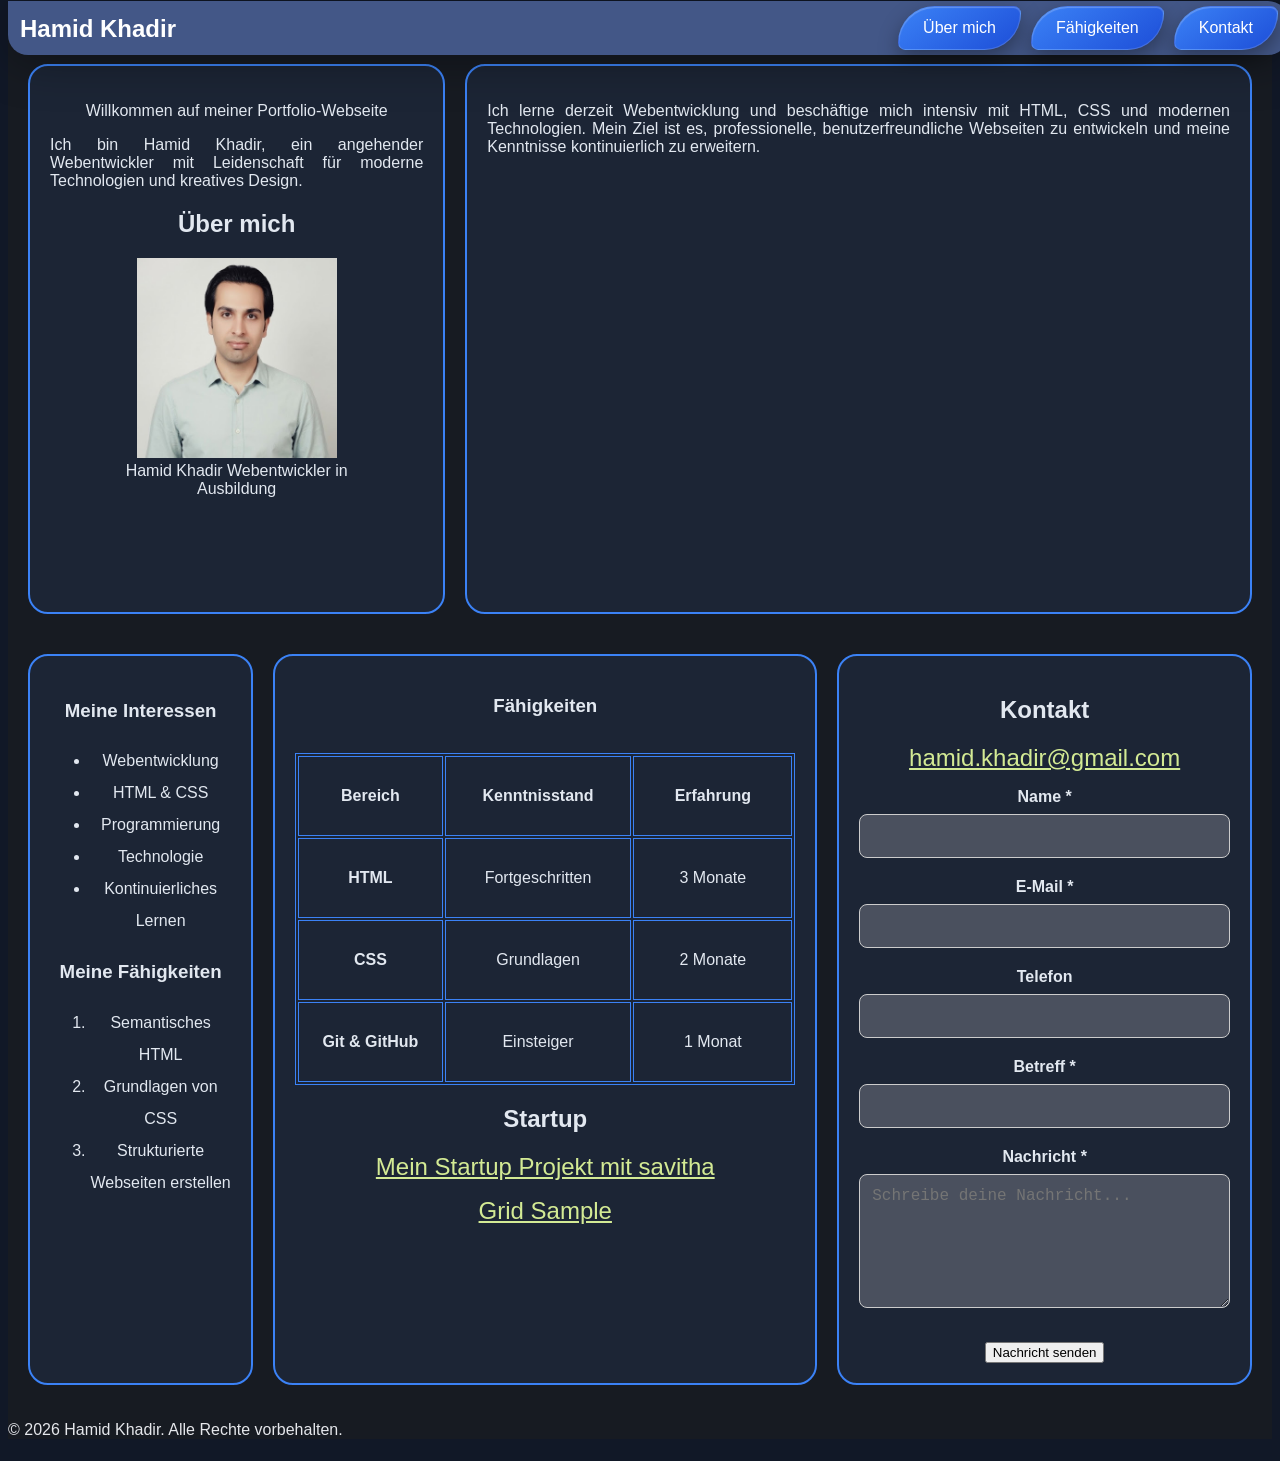
<file: index.html>
<!DOCTYPE html>
<html lang="de">
<head>
    <link rel="stylesheet" href="css/style.css" >
  <meta charset="UTF-8">
  <meta name="viewport" content="width=device-width, initial-scale=1.0">
  <meta name="discription" content="Hamid Khadir web designer">
    <title>Hamid Khadir – Portfolio</title>
</head>

<body class="body">
<div class="bg">
   <header>
   <nav class="menu">
        <div class="khadir" >Hamid Khadir </div>
        
        <a  class="button" href="#ueber-mich">Über mich </a>
        <a  class="button" href="#kenntnisse">Fähigkeiten </a>
        <a  class="button" href="#kontakt">Kontakt  </a>
             

    </nav>
    
</header>

<div>

<video preload="auto" data-nosnippet="" class="video-box" autoplay="" loop="" muted="" playsinline="" poster="https://corebook.io/images/crystal_poster.avif">
            <source data-src="https://corebook.io/video/crystal_test6-hevc-safari.mp4" type="video/mp4; codecs=&quot;hvc1&quot;" src="https://corebook.io/video/crystal_test6-hevc-safari.mp4">
            <source data-src="https://corebook.io/video/crystal_test6-vp9-chrome.webm" type="video/webm" src="https://corebook.io/video/crystal_test6-vp9-chrome.webm">
          </video>
</div>


<br>
<br>
 <main>

  <div id="ueber-mich" class="flex-container">
    
   <div class="box" style="height: 550px; font-size: 1rem;"> 
    
<p>Willkommen auf meiner Portfolio-Webseite</p>
    <p style="text-align: justify;">Ich bin Hamid Khadir, ein angehender Webentwickler mit Leidenschaft für moderne Technologien und kreatives Design.</p>
      <!-- Über mich -->
    <scetion >

      <h2>Über mich</h2>

      <figure>
        <img class="pic"
          src="images/myphoto.jpg"
          alt="Portrait von Hamid Khadir"
          width="200">
        <figcaption>Hamid Khadir  Webentwickler in Ausbildung</figcaption>
      </figure>
    </scetion>
    </div>
<div class="box"  style="height: 550px;">
      <p style="text-align: justify; font-size: 1rem;">
        Ich lerne derzeit Webentwicklung und beschäftige mich intensiv mit HTML,
        CSS und modernen Technologien. Mein Ziel ist es, professionelle,
        benutzerfreundliche Webseiten zu entwickeln und meine Kenntnisse
        kontinuierlich zu erweitern.
      </p>
       
    <iframe
  
    src="https://www.youtube.com/embed/ybsi1hWwM8M"
    title="YouTube video player"
    frameborder="0"
    allow="accelerometer; autoplay; clipboard-write; encrypted-media; gyroscope; picture-in-picture"
    allowfullscreen>
</iframe>

</div> 
</div>
<div class="flex-container" >
  <div class="box" style="line-height: 2rem;">

      <h3>Meine Interessen</h3>

      <ul>
        <li>Webentwicklung</li>
        <li>HTML &amp; CSS</li>
        <li>Programmierung</li>
        <li>Technologie</li>
        <li>Kontinuierliches Lernen</li>
      </ul>

      <h3>Meine Fähigkeiten</h3>

      <ol>
        <li>Semantisches HTML</li>
        <li>Grundlagen von CSS</li>
        <li>Strukturierte Webseiten erstellen</li>
      </ol>

    </section>
  </div>
<div   id="kenntnisse" class="box"  style="width: 600px;">
    <!-- Fähigkeiten -->
    <section>

      <h3>Fähigkeiten</h3>
      <br>


      <table>
        <thead>
          <tr>
            <th scope="col">Bereich</th>
            <th scope="col">Kenntnisstand</th>
            <th scope="col">Erfahrung</th>
          </tr>
        </thead>

        <tbody>
          <tr>
            <th scope="row">HTML</th>
            <td>Fortgeschritten</td>
            <td>3 Monate</td>
          </tr>

          <tr>
            <th scope="row">CSS</th>
            <td>Grundlagen</td>
            <td>2 Monate</td>
          </tr>

          <tr>
            <th scope="row">Git &amp;  GitHub</th>
            <td>Einsteiger</td>
            <td>1 Monat</td>
          </tr>
        </tbody>
      </table>

    </section>



      <h2>Startup</h2>

      <p>
        <a href="https://savitha14june.github.io/autoherosample/">
          Mein Startup Projekt mit savitha
        </a>
      </p> 
      <p>
        <a href="https://hamidkhadir2.github.io/myweb/grid.html">
          Grid Sample
        </a>
      </p>


      </div>
    <!-- Kontakt -->
    <section id="kontakt" class="box" style="width: 600px;">

      <h2>Kontakt</h2>

      <p>
        <a href="mailto:hamid.khadir@gmail.com">
          hamid.khadir@gmail.com
        </a>
      </p>

    


      <form action="https://httpbin.org/post" method="post">

        <div>
          <label for="name">Name *</label>
          <input
            type="text"
            id="name"
            name="name"
            required>
        </div>

        <div>
          <label for="email">E-Mail *</label>
          <input
            type="email"
            id="email"
            name="email"
            required>
        </div>

        <div>
          <label for="telefon">Telefon</label>
          <input
            type="tel"
            id="telefon"
            name="telefon">
        </div>

        <div>
          <label for="betreff">Betreff *</label>
          <input
            type="text"
            id="betreff"
            name="betreff"
            required>
        </div>

        <div>
          <label for="nachricht">Nachricht *</label>
          <textarea
            id="nachricht"
            name="nachricht"
            rows="6"
            placeholder="Schreibe deine Nachricht..."
            required></textarea>
        </div>

        <button type="submit">Nachricht senden</button>
      </form>
    </div>
  <footer>
    <p>&copy; 2026 Hamid Khadir. Alle Rechte vorbehalten.</p>
  </footer>
</main>
 </div>
</body>
</html>
</file>
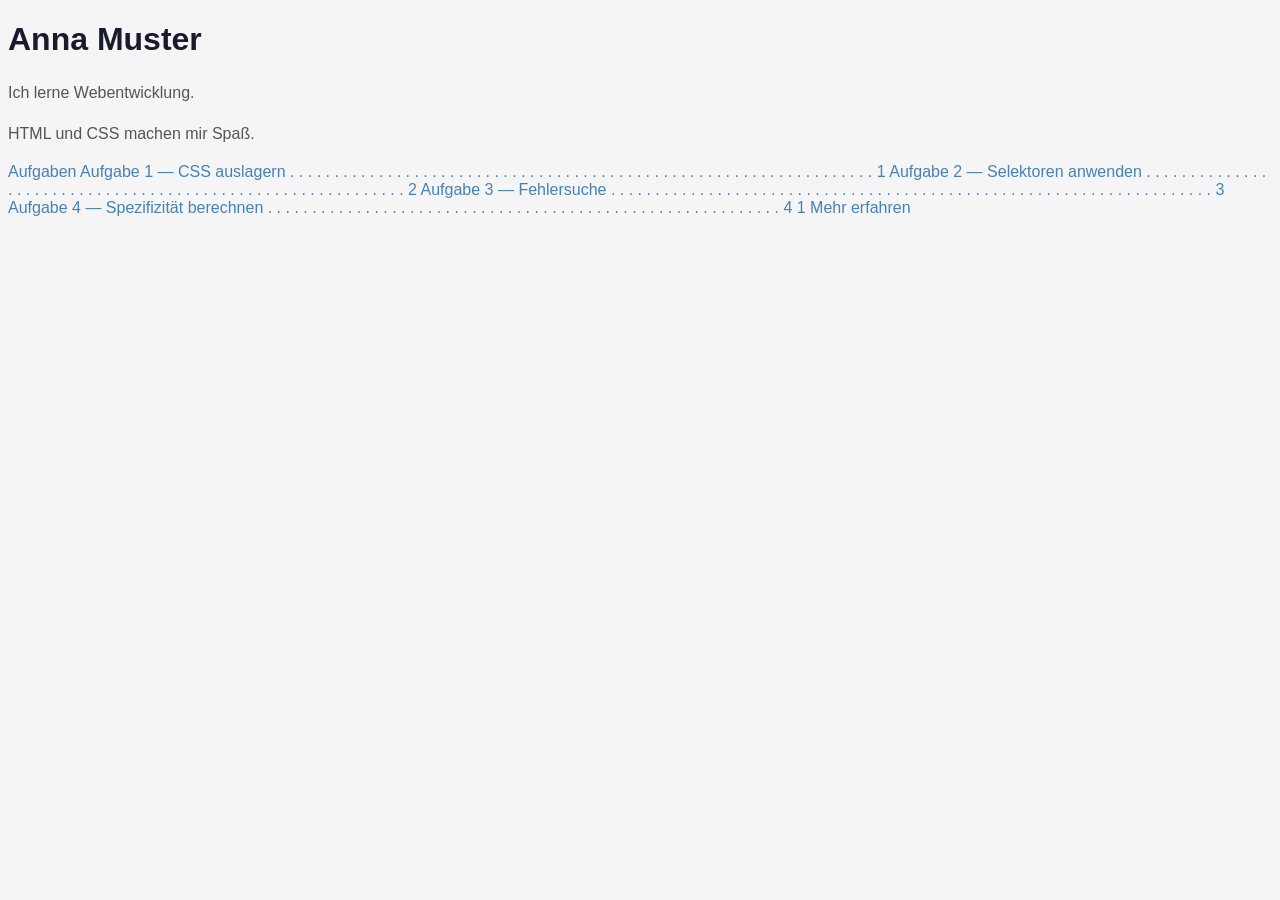
<file: Aufgabe1.html>
<!DOCTYPE html>
<html lang="de">
<head>
     <link rel="stylesheet" href="css/css1.css" >
  <meta charset="UTF-8">
  <title>Meine Seite</title>
</head>
<body >
  <h1 >Anna Muster</h1>
  <p>
  Ich lerne Webentwicklung.
  </p>
  <p >
  HTML und CSS machen mir Spaß.
  </p>
  <a href="https://example.com">
Aufgaben
Aufgabe 1 — CSS auslagern . . . . . . . . . . . . . . . . . . . . . . . . . . . . . . . . . . . . . . . . . . . . . . . . . . . . . . . . . . . . . . . . . . 1
Aufgabe 2 — Selektoren anwenden . . . . . . . . . . . . . . . . . . . . . . . . . . . . . . . . . . . . . . . . . . . . . . . . . . . . . . . . . . . 2
Aufgabe 3 — Fehlersuche . . . . . . . . . . . . . . . . . . . . . . . . . . . . . . . . . . . . . . . . . . . . . . . . . . . . . . . . . . . . . . . . . . . . 3
Aufgabe 4 — Spezifizität berechnen . . . . . . . . . . . . . . . . . . . . . . . . . . . . . . . . . . . . . . . . . . . . . . . . . . . . . . . . . . 4
1
  Mehr erfahren
  </a>
</body>
</html>
</file>
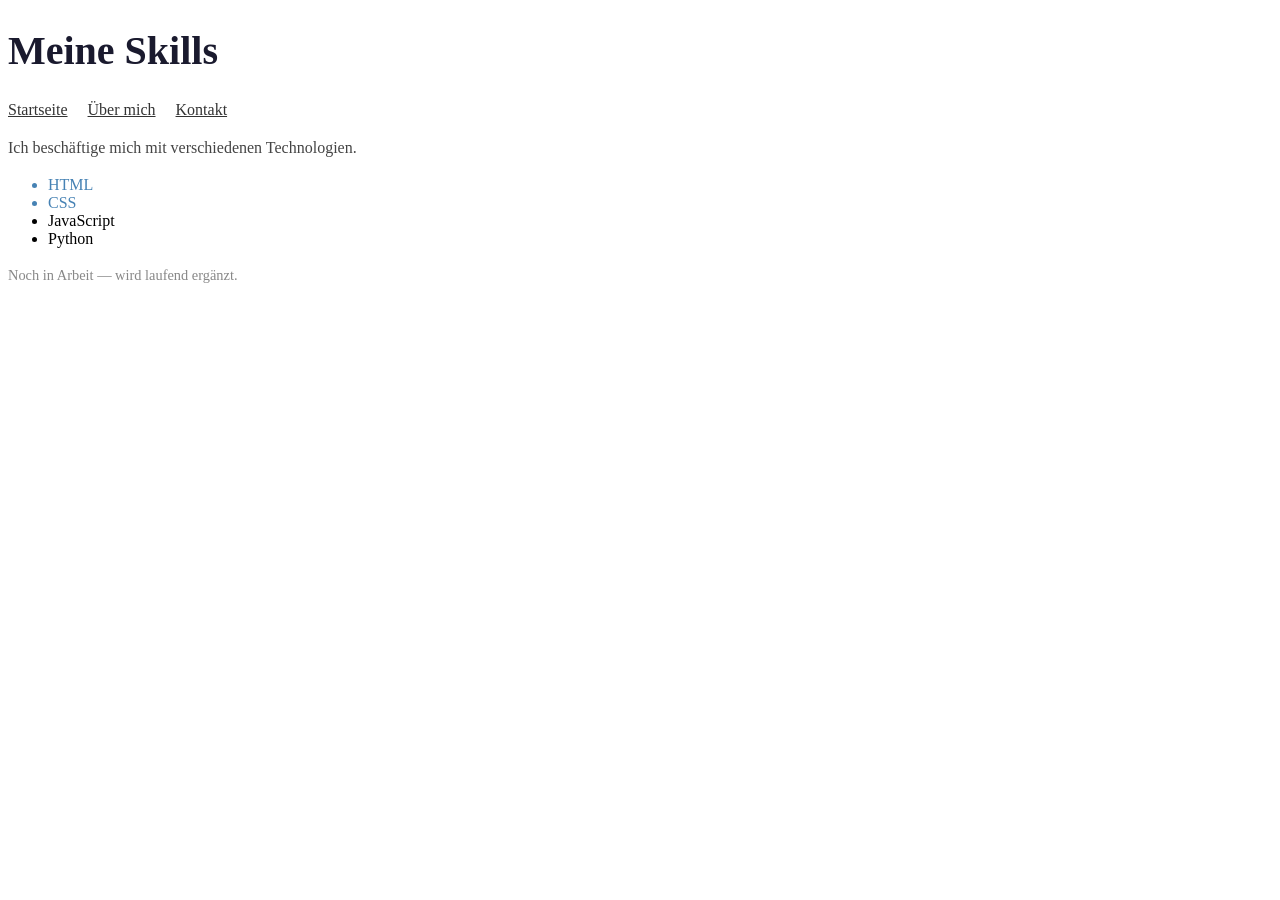
<file: Aufgabe2..html>
<!DOCTYPE html>
<html lang="de">
<head>
  <meta charset="UTF-8">
  <title>Selektoren</title>
  <link rel="stylesheet" href="css/css2.css">
</head>
<body>
  <h1 id="seitentitel">Meine Skills</h1>
  <nav>
  <a href="index.html">Startseite</a>
  <a href="about.html">Über mich</a>
  <a href="kontakt.html">Kontakt</a>
  </nav>
  <p>Ich beschäftige mich mit verschiedenen Technologien.</p>
  <ul>
  <li class="wichtig">HTML</li>
  <li class="wichtig">CSS</li>
  <li>JavaScript</li>
  <li>Python</li>
  </ul>
  <p class="hinweis">Noch in Arbeit — wird laufend ergänzt.</p>
</body>
</html>
</file>
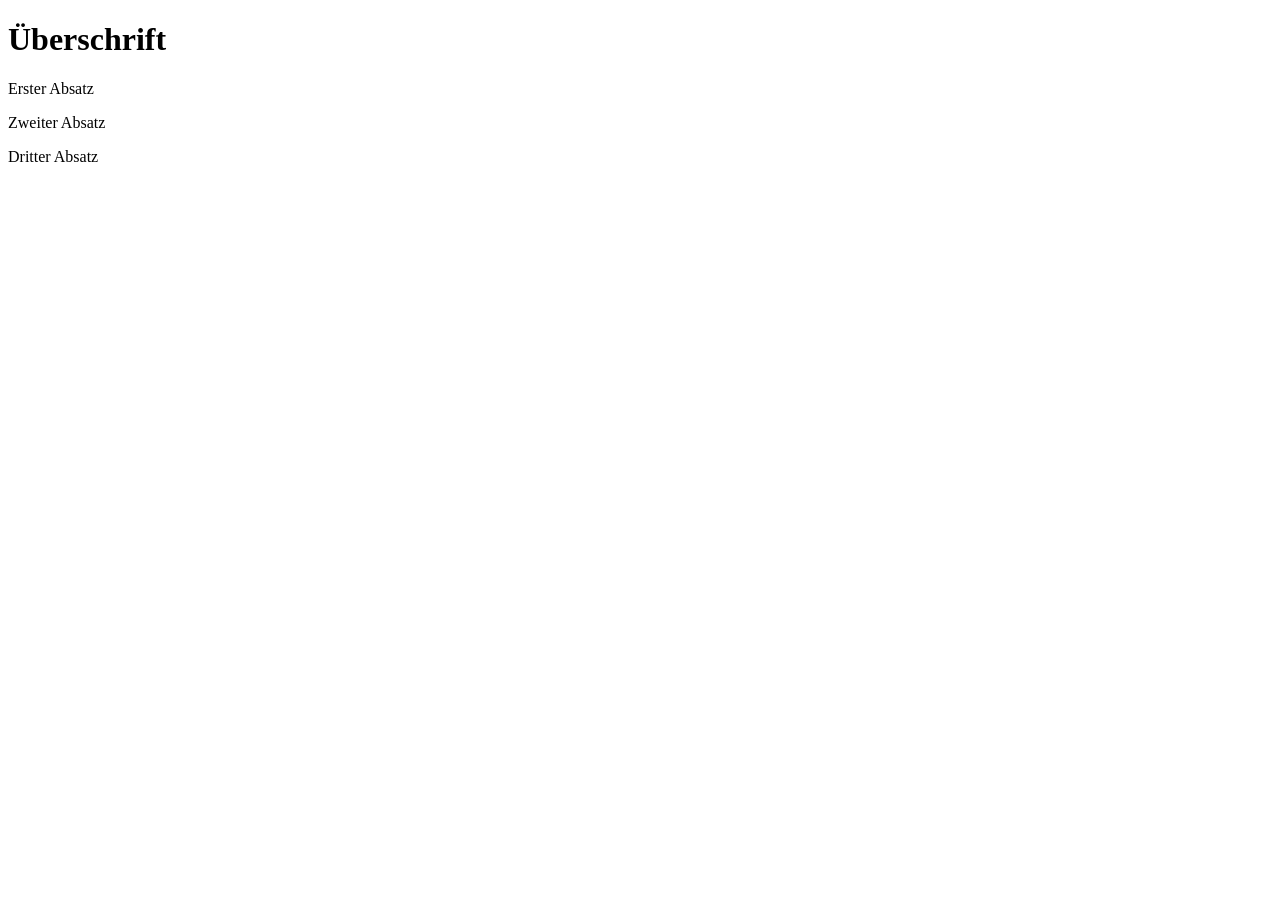
<file: aufgabe3.html>
<!DOCTYPE html>
<html lang="de">
<head>
  <meta charset="UTF-8">
  <title>Fehlersuche</title>
  <link rel="stylesheet" href="css/style.css">
</head>
<body>
  <h1 id="titel" class="gross">Überschrift</h1>
  <p class="text">Erster Absatz</p>
  <p class="text" id="intro">Zweiter Absatz</p>
  <p>Dritter Absatz</p>
</body>
</html>
</file>
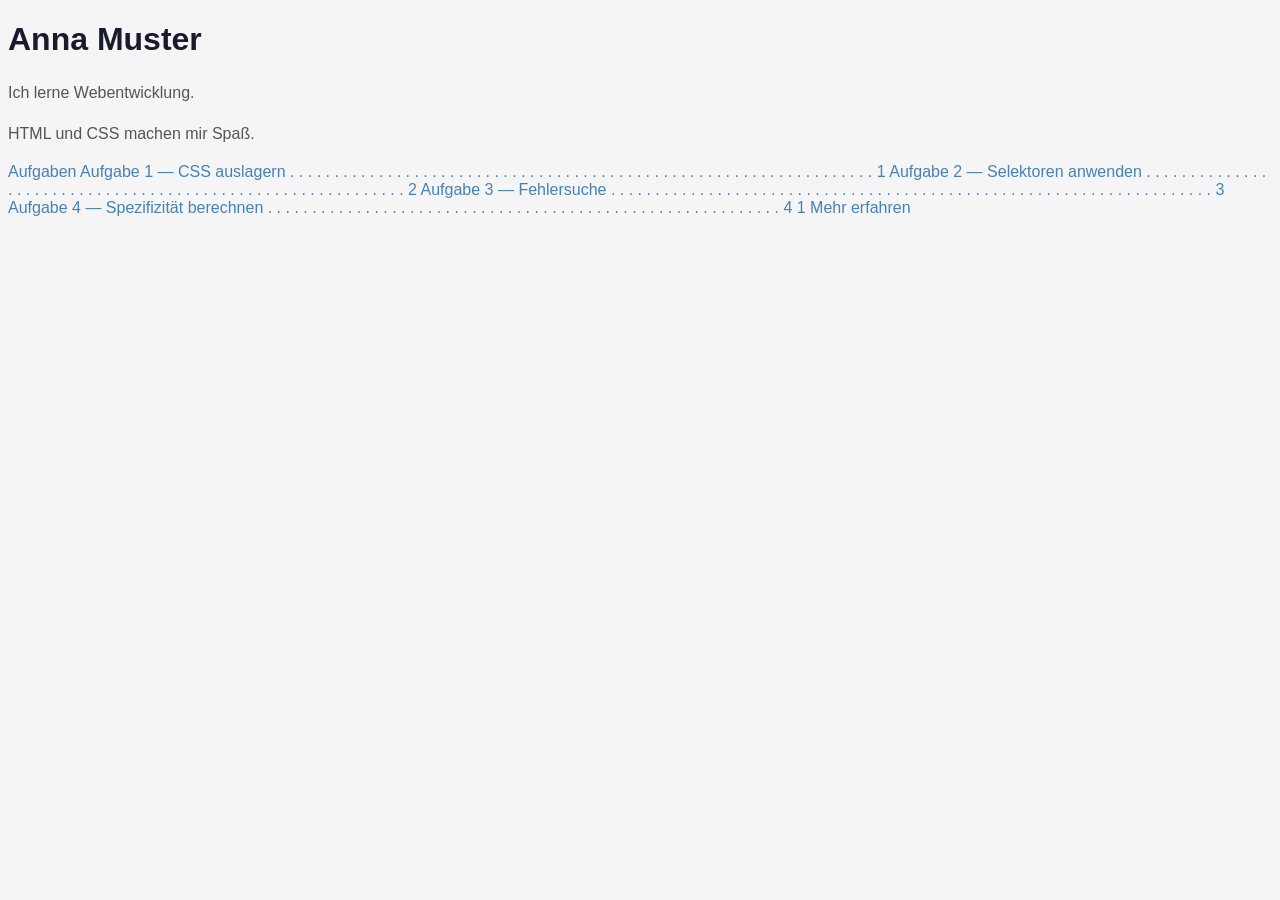
<file: exam1.html>
<!DOCTYPE html>
<html lang="de">
<head>
     <link rel="stylesheet" href="css/s2.css" >
  <meta charset="UTF-8">
  <title>Meine Seite</title>
</head>
<body >
  <h1 >Anna Muster</h1>
  <p>
  Ich lerne Webentwicklung.
  </p>
  <p >
  HTML und CSS machen mir Spaß.
  </p>
  <a href="https://example.com">
Aufgaben
Aufgabe 1 — CSS auslagern . . . . . . . . . . . . . . . . . . . . . . . . . . . . . . . . . . . . . . . . . . . . . . . . . . . . . . . . . . . . . . . . . . 1
Aufgabe 2 — Selektoren anwenden . . . . . . . . . . . . . . . . . . . . . . . . . . . . . . . . . . . . . . . . . . . . . . . . . . . . . . . . . . . 2
Aufgabe 3 — Fehlersuche . . . . . . . . . . . . . . . . . . . . . . . . . . . . . . . . . . . . . . . . . . . . . . . . . . . . . . . . . . . . . . . . . . . . 3
Aufgabe 4 — Spezifizität berechnen . . . . . . . . . . . . . . . . . . . . . . . . . . . . . . . . . . . . . . . . . . . . . . . . . . . . . . . . . . 4
1
  Mehr erfahren
  </a>
</body>
</html>
</file>
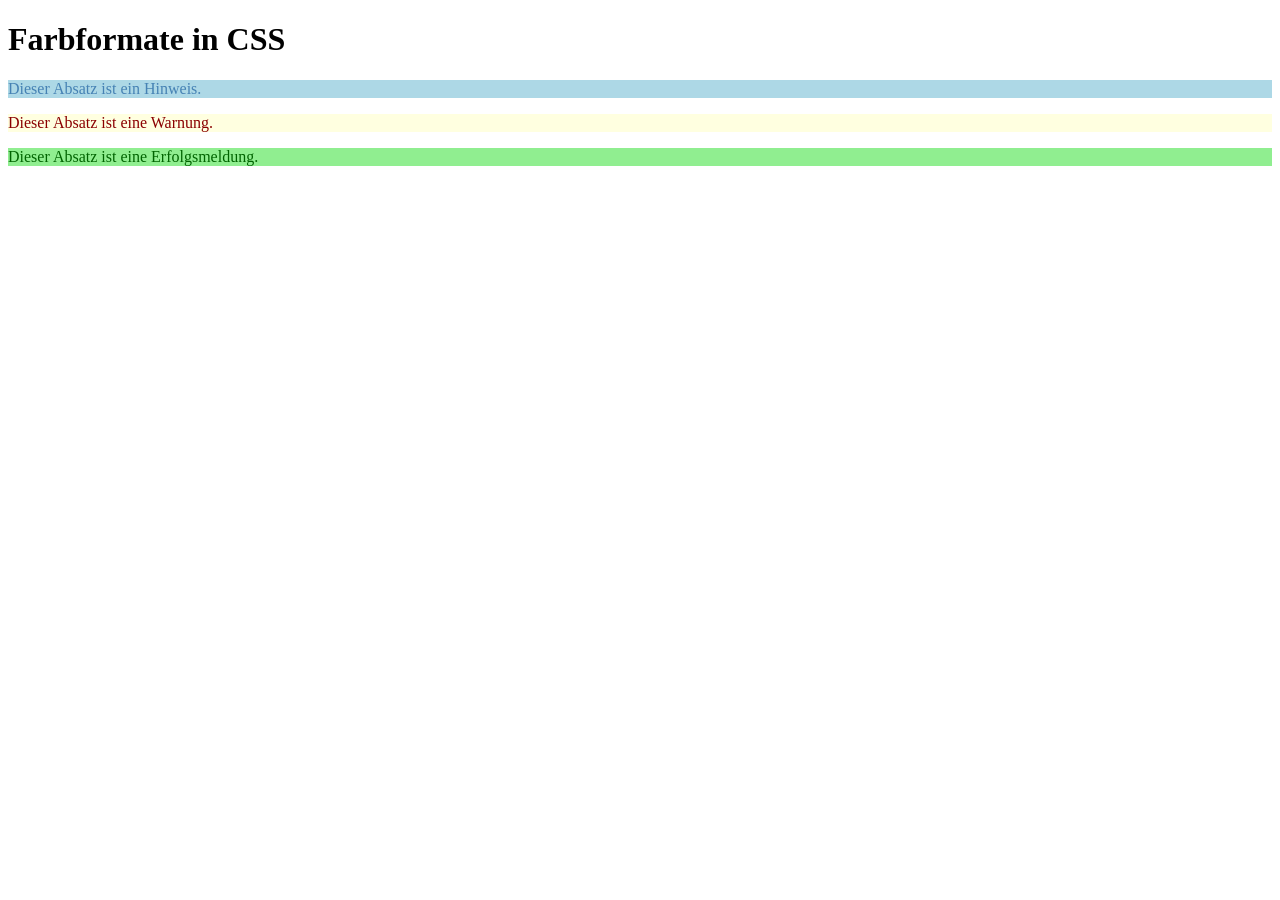
<file: farben.html>
<!DOCTYPE html>
<html lang="de">
<head>
  <meta charset="UTF-8">
  <title>Farben</title>
  <link rel="stylesheet" href="css/farben.css">
</head>
<body>
  <h1>Farbformate in CSS</h1>
  <p class="info">Dieser Absatz ist ein Hinweis.</p>
  <p class="warnung">Dieser Absatz ist eine Warnung.</p>
  <p class="erfolg">Dieser Absatz ist eine Erfolgsmeldung.</p>
</body>
</html>
</file>
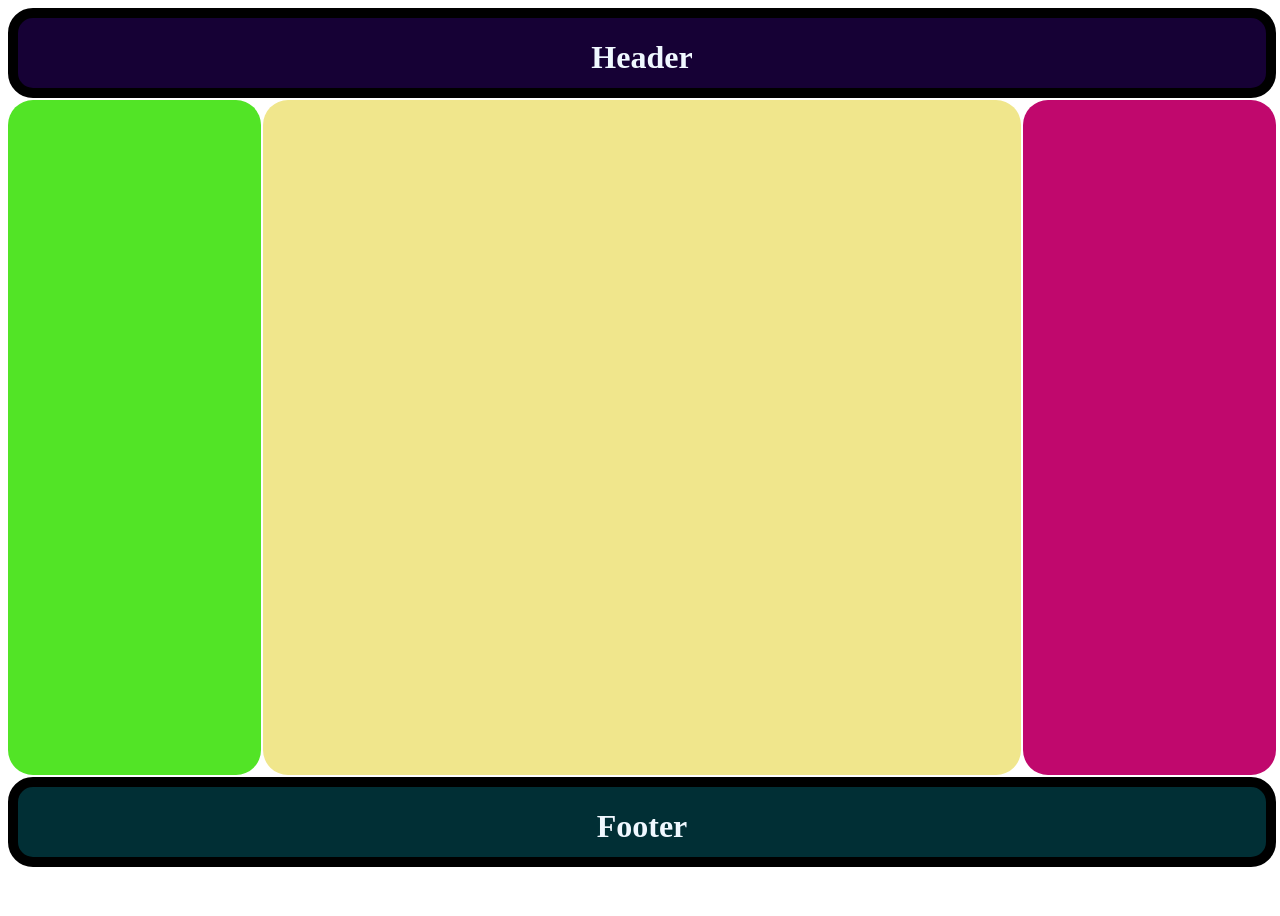
<file: grid.html>
<!DOCTYPE html>
<html lang="en">
<head>
    <link rel="stylesheet" href="css/grid.css" >
    <meta charset="UTF-8">
    <meta name="viewport" content="width=device-width, initial-scale=1.0">
    <title>Grid</title>
</head>
<body>
    <div class="mygrid">
         <div class="header"><h1>Header</h1></div>
        <div class="box"></div>
        <div class="box4"></div>
        <div class="box5"></div>
        <div class="footer"><h1>Footer</h1></div>
       
        
    </div>
    
</body>
</html>
</file>
<file: css/style.css>
*, *::before, *::after {
    box-sizing: border-box;
}


.flex-container {
  display: flex;
  flex-direction: column; /* auf Mobile: untereinander */
  gap: 1rem;
}

.menu {
    display: flex;
    position: fixed;
    flex-direction: column;
    top:1px;
    justify-content: right;
    background-color: #435787;
    width: 100%;
    height: auto;
    border-radius: 0px 20px 20px 20px;
    color: #e2e8f0;
    box-shadow: 2px 2px 50px rgba(0, 0, 0, 0.4);
    margin-bottom: 20px;
    
}




@media (min-width: 600px) {
.flex-container {
    display: flex;
    flex-direction:row; 
    justify-content: space-between;
    text-align: center;
    padding: 20px;
    gap: 20px;
 }
   
.menu {
    display: flex;
    position: fixed;
    flex-direction:row; 
    top:1px;
    justify-content: right;
    background-color: #435787;
    width: 100%;
    height: auto;
    border-radius: 0px 20px 20px 20px;
    color: #e2e8f0;
    box-shadow: 2px 2px 50px rgba(0, 0, 0, 0.4);
    margin-bottom: 20px;
    
}

.button {
    display: inline-block;
    background: linear-gradient(145deg, #3b82f6, #1d4ed8);
    color: white;
    text-decoration: none;
    padding: 12px 24px;
    margin-right: 10px;
    margin-bottom: 5px;
    margin-top: 5px;
    border-radius: 50px 10px 50px 10px;
    border: 1px solid rgba(255,255,255,.15);

    box-shadow:
        0 8px 20px rgba(0,0,0,.35),
        inset 0 1px 1px rgba(255,255,255,.25);

    transition:
        transform .25s ease,
        box-shadow .25s ease,
       
}

.khadir {
    position: fixed;
    top: 15px;
    left: 20px;
    color: #fFfFff;
    font-weight: bold;
    font-size: 24px;
    text-decoration: left;
    align-items: left;
    margin-right: 20px;
   
}

}


.menu {
    display: flex;
    text-align: center;
    top:1px;
    justify-content: right;
    background-color: #435787;
    width: 100%;
    height: auto;
    border-radius: 0px 20px 20px 20px;
    color: #e2e8f0;
    box-shadow: 2px 2px 50px rgba(0, 0, 0, 0.4);
    margin-bottom: 20px;
    
}








html {
    scroll-behavior: smooth;
}





.box {
    
    display: block; 
    background-color: rgba(30, 41, 59, 0.8);
    padding: 20px;
    border-radius: 20px;
    color: #e2e8f0;
    border: 2px solid #3b82f6;
  

    
  
}




.pic {
    transition: transform 0.3s ease, box-shadow 0.3s ease;
}

.pic:hover {
    transform: scale(1.05) rotate(5deg);
    border: 2px solid #60a5fa;
    transition: transform 0.3s ease;
    box-shadow: 2px 2px 50px rgba(0, 0, 0, 0.4);
    cursor: pointer;
}

.body {
    background-color: #111827;
    color: #e5e7eb;
    font-family: Arial, sans-serif;
  
    padding: 0;
}

.button {
    display: inline-block;
    background: linear-gradient(145deg, #3b82f6, #1d4ed8);
    color: white;
    text-decoration: none;
    padding: 12px 24px;
    margin-right: 10px;
    margin-bottom: 5px;
    margin-top: 5px;
    border-radius: 50px 10px 50px 10px;
    border: 1px solid rgba(255,255,255,.15);

    box-shadow:
        0 8px 20px rgba(0,0,0,.35),
        inset 0 1px 1px rgba(255,255,255,.25);

    transition:
        transform .25s ease,
        box-shadow .25s ease,
       
}

.button:hover {
    transform: translateY(-4px) scale(1.04);
    background: linear-gradient(145deg, #60a5fa, #2563eb);
    box-shadow:
        0 15px 30px rgba(0,0,0,.45),
        inset 0 1px 2px rgba(255,255,255,.3);

    color: white;
}
.video-box {
 position: fixed;
    inset: 0;
    width: 100%;
    height: 100%;
    object-fit: cover;
    z-index: -1;
object-position: center 35%;
  
  
   
}

.bg {
     height: auto;
    background-color:rgba(30, 30, 30, 0.5);
}



form {
    max-width: 400px;
    margin: 0 auto;
}

form div {
    margin-bottom: 20px;
    
}

form label {
    display: block;
    margin-bottom: 8px;
    font-weight: bold;
   
}

form input,
form textarea {
      background: rgba(255, 255, 255, 0.2);
    width: 100%;
    padding: 12px;
    font-size: 16px;
    border: 1px solid #ccc;
    border-radius: 8px;
    box-sizing: border-box;
    
}

form textarea {
    resize: vertical;
}

form button {
    margin-top: 10px;
}
 iframe {
   display: flex;
    justify-content: right; 
    margin-left: 5%;
    width:90%;
    margin-top: 1%;
   height: 400px;
    border: none;
}
table, th, td {
    border: 1px solid #3b82f6;
    width: 500px;
    height: 80px;
}
p a {
   color: rgb(211, 234, 148);
   font-size: 1.5rem;
    
}

 textarea :focus ,input:focus{
border: 5px solid #ffff41;

}
</file>
<file: css/css1.css>
body {font-family: sans-serif; 
    background-color: #f5f5f5;
          }     

      h1 {
        color: #1a1a2e;
        font-size: 2rem;
      }
p {
    color: #555;
    line-height: 1.6;
}
a {
    color: steelblue;
    text-decoration: none;
}
</file>
<file: css/css2.css>
h1 {
  color: #1a1a2e;
  font-size: 2.5rem;
}
p {
  color: #444;
  line-height: 1.6;
}
.hinweis {
  color: #888;
  font-size: 0.9rem;
}
.wichtig {
  color: steelblue;
 
}
nav a {
  color:#333;
  margin-right: 1rem;
}
</file>
<file: css/s2.css>
body {font-family: sans-serif; 
    background-color: #f5f5f5;>
          }     

      h1 {
        color: #1a1a2e;
        font-size: 2rem;
      }
p {
    color: #555;
    line-height: 1.6;
}
a {
    color: steelblue;
    text-decoration: none;
}
</file>
<file: css/farben.css>
body {
  background-color: white;
  color: black;
}
.info {
  color: steelblue;
  background-color: lightblue;

}
.warnung {
  color: darkred;
  background-color: lightyellow;
 }
.erfolg {
  color: darkgreen;
  background-color: lightgreen;
}
</file>
<file: css/grid.css>
.mygrid {
    display: grid;
    grid-template-rows: 10% 75% 10%;
    grid-template-columns: 20% 60% 20%;
    height: 100vh;
    
    gap: 2px;
}
.header{
grid-column:1/-1;
background-color: rgb(22, 1, 53);
border: 10px  solid black;
border-radius: 25px;
text-align: center;
color: aliceblue;
}
.footer{
grid-row: 3;
grid-column:1/-1;
background-color: rgb(1, 47, 53);
border: 10px  solid black;
border-radius: 25px;
text-align: center;
color: aliceblue;
}

.box {
grid-row: 2;
grid-column: 2;
background-color: khaki;
border-radius: 25px;
gap:20px,

}

.box4{
grid-row:2;
grid-column:1;
background-color: rgb(82, 228, 38);
border-radius: 25px;
}
.box5 {
grid-row:2;
grid-column:3;
background-color: rgb(192, 8, 109);
border-radius: 25px;
}


div {
    transition: transform 0.3s ease, box-shadow 0.3s ease;
}

div div:hover {
    transform: scale(1.02);
    border: 2px solid #60a5fa;
    transition: transform 1s ease;
    box-shadow: 2px 2px 50px rgba(0, 0, 0, 0.4);
    cursor: pointer;
}
</file>
